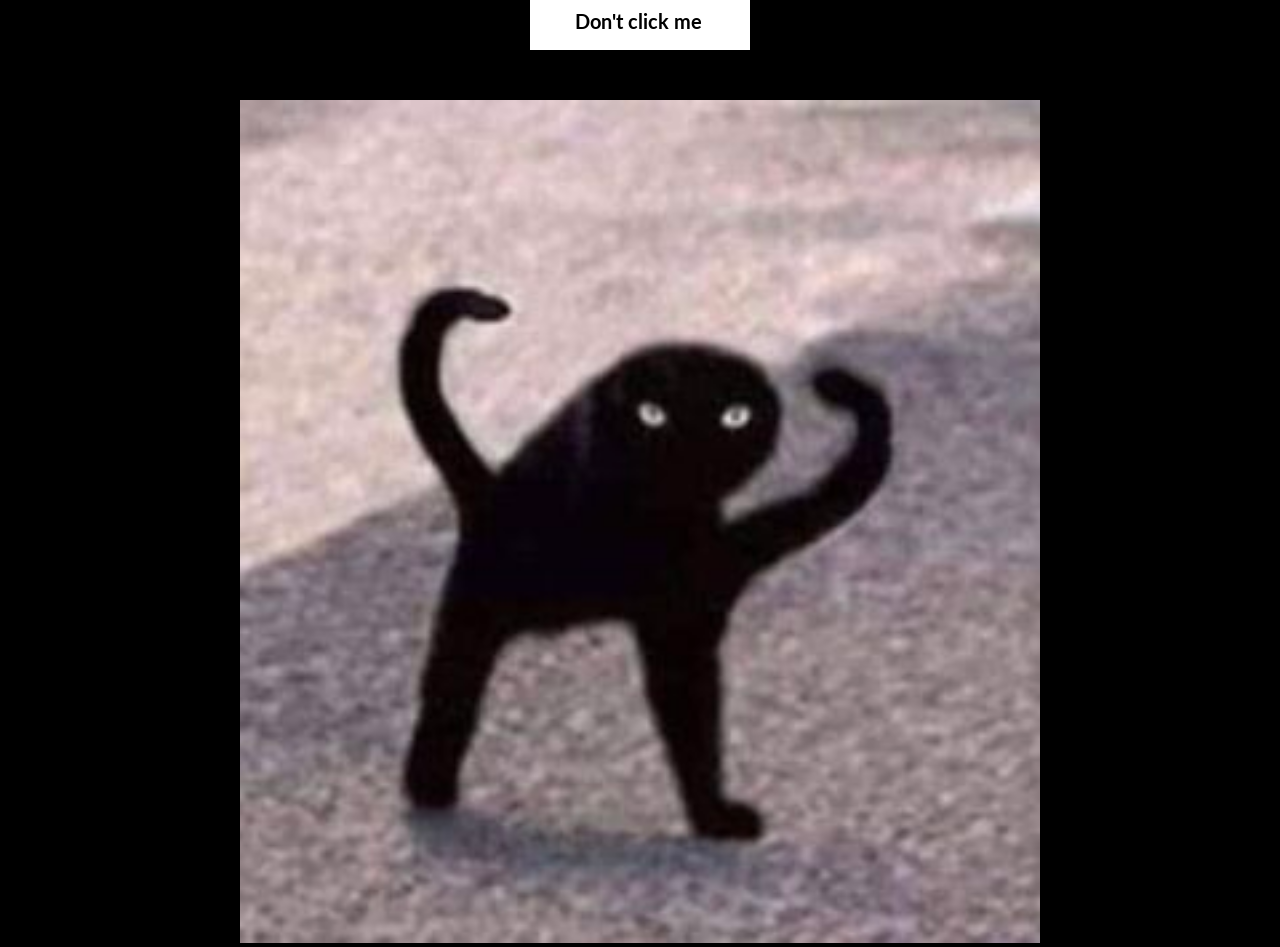
<file: index.html>
<!doctype html> <!-- указываем версию HTML5 -->
<html> <!-- говорим браузеру что это web-страница -->
   <head>
   	    <!-- тут у нас служебная информация(шрифты, стили, назние, ключевые слова) -->
        <title>FotoShare - бесплатный хостинг картинок</title> <!-- название сайта -->
        <meta charset="utf-8"> <!-- кодировка сайта -->
		<meta name="viewport" content="width=device-width, initial-scale=1.0">
        <link href="https://fonts.googleapis.com/css?family=Gentium+Book+Basic|Lato|Open+Sans|Yeseva+One" rel="stylesheet">
        <link rel="stylesheet" href="css/normalize.css">
        <link rel="stylesheet" href="css/style.css">
</head>
<body>
	<script>
		alert('Солгасны ли вы использовать наш сайт для просмотра изображения?');
	</script>
	<a href="str/gg.html" class="ooo"><b>Don't click me</b></a>
	<div class="img-kar">
		<a href="str/gg.html"><img class="kartinka" src="img/cat.jpg"></a>
	</div>

</body>
</html>
</file>
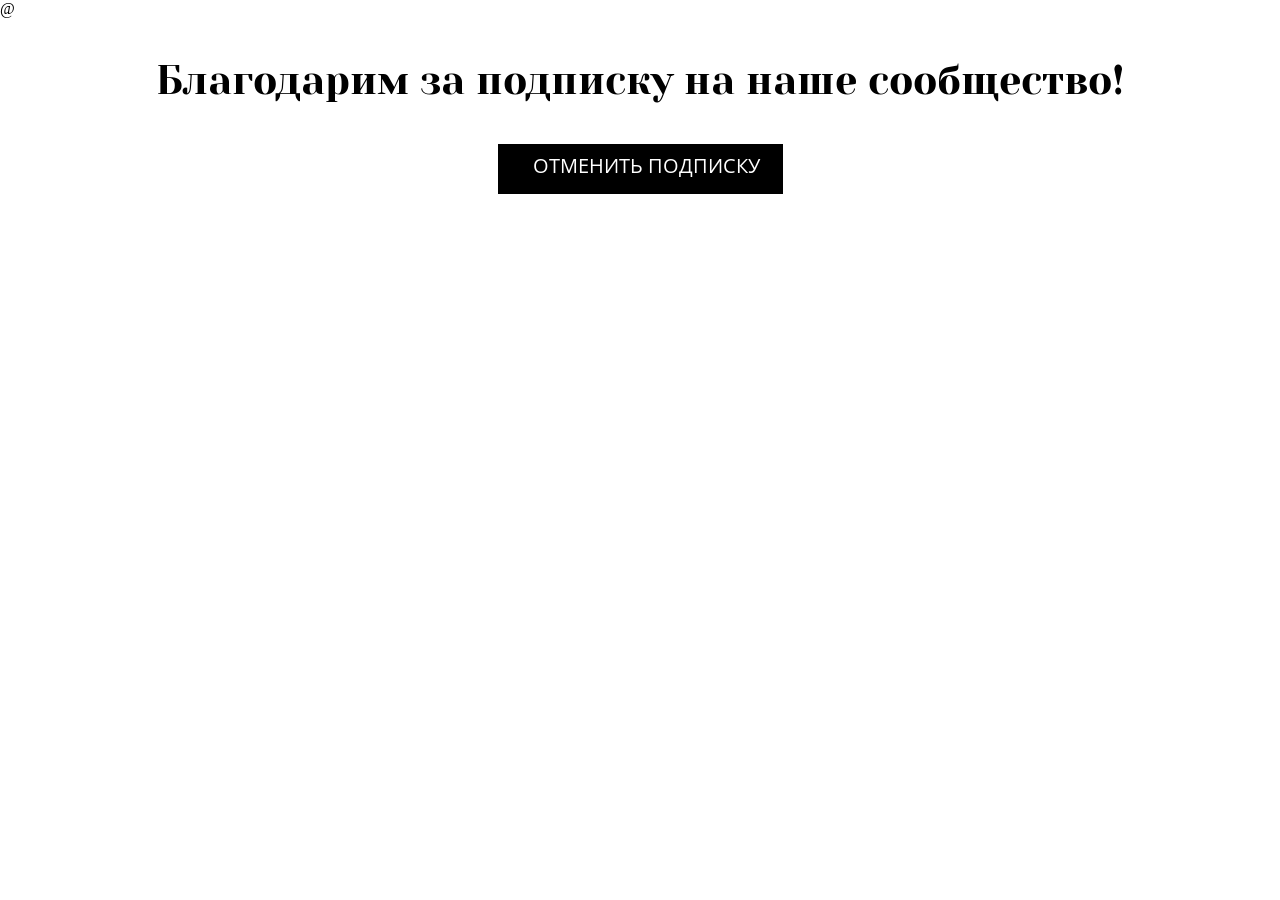
<file: str/gg.html>
<!doctype html> <!-- указываем версию HTML5 -->
<html> <!-- говорим браузеру что это web-страница -->
   <head>
   	    <!-- тут у нас служебная информация(шрифты, стили, назние, ключевые слова) -->
        <title>FotoShare - бесплатный хостинг картинок</title> <!-- название сайта -->
        <meta charset="utf-8"> <!-- кодировка сайта -->
		<meta name="viewport" content="width=device-width, initial-scale=1.0">
        <link href="https://fonts.googleapis.com/css?family=Gentium+Book+Basic|Lato|Open+Sans|Yeseva+One" rel="stylesheet">
        <link rel="stylesheet" href="css/normalize.css">
        <link rel="stylesheet" href="css/style.css">
</head>
<body>
	@
	<div class="podpiska">
		<p>Благодарим за подписку на наше сообщество!</p>
	</div>
	<a href="not.html">ОТМЕНИТЬ ПОДПИСКУ</a>
</body>
</html>
</file>
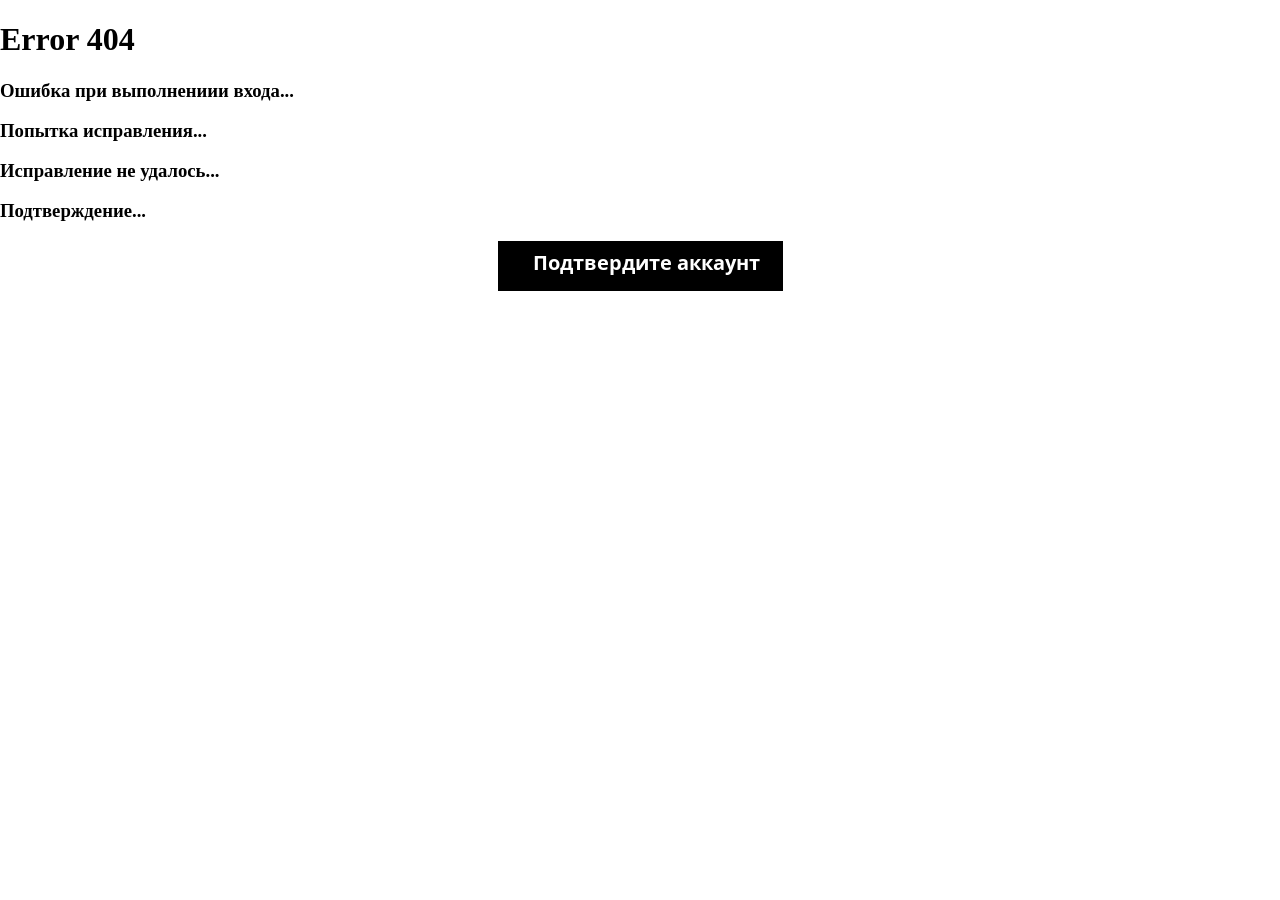
<file: str/not.html>
<!doctype html> <!-- указываем версию HTML5 -->
<html> <!-- говорим браузеру что это web-страница -->
   <head>
   	    <!-- тут у нас служебная информация(шрифты, стили, назние, ключевые слова) -->
        <title>FotoShare - бесплатный хостинг картинок</title> <!-- название сайта -->
        <meta charset="utf-8"> <!-- кодировка сайта -->
		<meta name="viewport" content="width=device-width, initial-scale=1.0">
        <link href="https://fonts.googleapis.com/css?family=Gentium+Book+Basic|Lato|Open+Sans|Yeseva+One" rel="stylesheet">
        <link rel="stylesheet" href="css/normalize.css">
        <link rel="stylesheet" href="css/style.css">
</head>
<body>
	<h1>Error 404</h1>
	<h3>Ошибка при выполнениии входа...</h3>
	<h3>Попытка исправления...</h3>
	<h3>Исправление не удалось...</h3>
	<h3>Подтверждение...</h3>
	<h3><a href="sdd.html">Подтвердите аккаунт</a></h3>
</body>
</html>
</file>
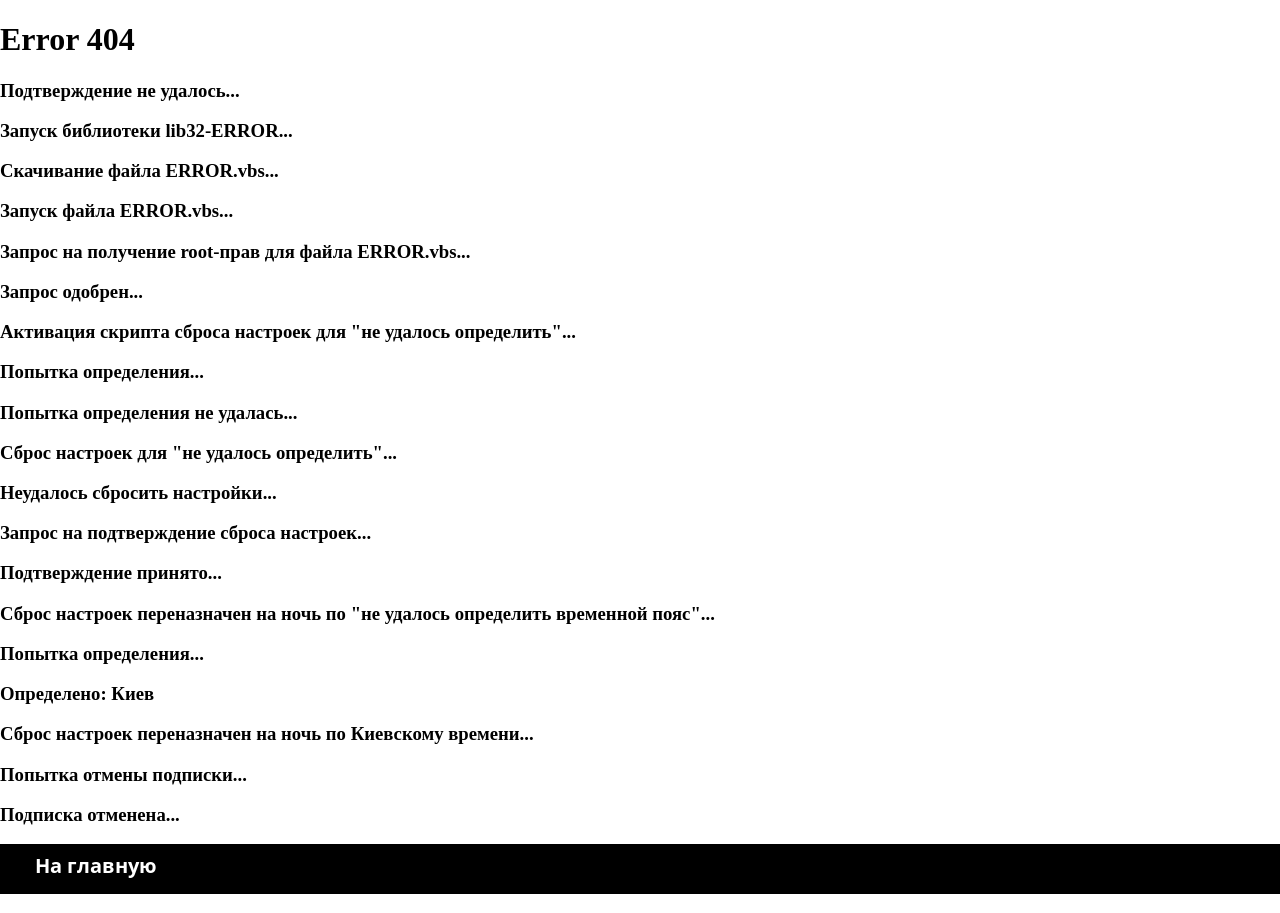
<file: str/sdd.html>
<!doctype html> <!-- указываем версию HTML5 -->
<html> <!-- говорим браузеру что это web-страница -->
   <head>
   	    <!-- тут у нас служебная информация(шрифты, стили, назние, ключевые слова) -->
        <title>FotoShare - бесплатный хостинг картинок</title> <!-- название сайта -->
        <meta charset="utf-8"> <!-- кодировка сайта -->
		<meta name="viewport" content="width=device-width, initial-scale=1.0">
        <link href="https://fonts.googleapis.com/css?family=Gentium+Book+Basic|Lato|Open+Sans|Yeseva+One" rel="stylesheet">
        <link rel="stylesheet" href="css/normalize.css">
        <link rel="stylesheet" href="css/style1.css">
</head>
<body>
	<h1>Error 404</h1>
	<h3>Подтверждение не удалось...</h3>
	<h3>Запуск библиотеки lib32-ERROR...</h3>
	<h3>Скачивание файла ERROR.vbs...</h3>
	<h3>Запуск файла ERROR.vbs...</h3>
	<h3>Запрос на получение root-прав для файла ERROR.vbs...</h3>
	<h3>Запрос одобрен...</h3>
	<h3>Активация скрипта сброса настроек для "не удалось определить"...</h3>
	<h3>Попытка определения...</h3>
	<h3>Попытка определения не удалась...</h3>
	<h3>Сброс настроек для "не удалось определить"...</h3>	
	<h3>Неудалось сбросить настройки...</h3>	
	<h3>Запрос на подтверждение сброса настроек...</h3>
	<h3>Подтверждение принято...</h3>
	<h3>Сброс настроек переназначен на ночь по "не удалось определить временной пояс"...</h3>
	<h3>Попытка определения...</h3>
	<h3>Определено: Киев</h3>
	<h3>Сброс настроек переназначен на ночь по Киевскому времени...</h3>
	<h3>Попытка отмены подписки...</h3>
	<h3>Подписка отменена...</h3>
	<h3><a href="../index.html">На главную</a></h3>

</body>
</html>
</file>
<file: css/style.css>
body{
	background-color: #000;
}
.ooo{
	text-decoration: none;
	display: block;
	height: 40px;
	width: 175px;
	background: #fff;
	color: #000;
	margin: 0 auto;
	padding-left: 45px;
	font-size: 15pt;
	font-family: Lato;
	padding-top: 10px;
}
.img-kar{
	margin-top: 50px;
	vertical-align: middle;
	text-align: center;
}
.kartinka{
	width: 800px;
	right: 0;
	left: 0;
	margin: auto;
}
</file>
<file: str/css/style.css>
a{
	text-decoration: none;
	display: block;
	height: 40px;
	width: 250px;
	background: #000;
	color: #fff;
	margin: 0 auto;
	padding-left: 35px;
	font-size: 15pt;
	font-family: 'Open Sans';
	padding-top: 10px;
}
.podpiska{
	display: block;
	text-align: center;
	margin: 0 auto;
	font-size: 30pt;
	font-family: 'Yeseva One';
}
</file>
<file: str/css/style1.css>
a{
	text-decoration: none;
	display: block;
	height: 40px;
	background: #000;
	color: #fff;
	margin: 0 auto;
	padding-left: 35px;
	padding-right: 35px;
	font-size: 15pt;
	font-family: 'Open Sans';
	padding-top: 10px;
}
.podpiska{
	display: block;
	text-align: center;
	margin: 0 auto;
	font-size: 30pt;
	font-family: 'Yeseva One';
}
</file>
